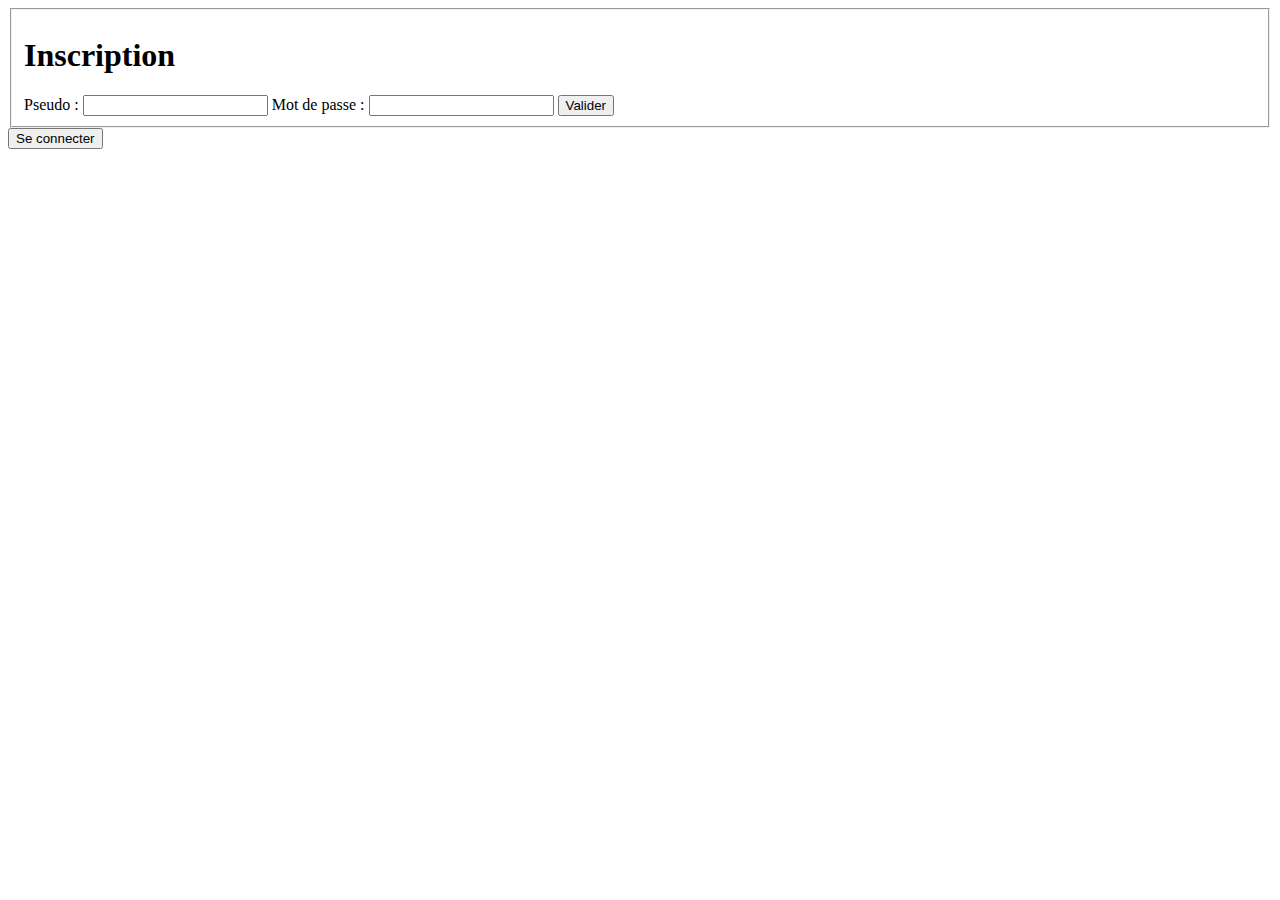
<file: authentif.html>
<html>
    <title>Passe points</title>
    <head></head>
    <header>
        <meta http-equiv="Content-Type" content="text/html; charset=UTF-8" />
	    <link rel="stylesheet" href="css/cuteAlert.css" />
    </header>
    <main>
        <body>

                <fieldset id="formAuthentif">
                    <h1 id="titreFormAuthentif">Inscription</h1>
                    <label>Pseudo :</label>
                    <input type="text" id="pseudoJoueur">
                    <label>Mot de passe :</label>
                    <input type="password" id="mdpJoueur">
                    <button onclick="validFormInscription()" id="validForm">Valider</button>
                </fieldset>
                <button id="connexionBtn" onclick="initForm();document.getElementById('validForm').setAttribute('onclick','validFormAuthentif()'); ">Se connecter</button>

        </body>
    </main>
    <footer>

    </footer>
    <script src="utile.js" ></script>
    <script src="bdd.js"></script>
    <script src="objets/Partie.js"></script>
    <script src="objets/Joueur.js"></script>
    <script src="objets/Piece.js"></script>
    <script src="authentif.js"></script>
    <script src="alerts/cute-alert.js"></script>
    <script>
    </script>
</html>
</file>
<file: css/cuteAlert.css>
@import url("https://fonts.googleapis.com/css2?family=Open+Sans:wght@300;400;600;700&display=swap");
@import url("https://fonts.googleapis.com/css2?family=Dosis:wght@800&display=swap");

.alert-wrapper {
  display: flex;
  width: 100%;
  height: 100%;
  align-items: center;
  justify-content: center;
  margin: 0px auto;
  padding: 0px auto;
  left: 0;
  top: 0;
  overflow: hidden;
  position: fixed;
  background: rgb(0, 0, 0, 0.3);
  z-index: 999999;
}

@keyframes open-frame {
  0% {
    transform: scale(1);
  }
  25% {
    transform: scale(0.95);
  }
  50% {
    transform: scale(0.97);
  }
  75% {
    transform: scale(0.93);
  }
  100% {
    transform: scale(1);
  }
}

.alert-frame {
  background: #fff;
  min-height: 400px;
  width: 300px;
  box-shadow: 5px 5px 10px rgb(0, 0, 0, 0.2);
  border-radius: 10px;
  animation: open-frame 0.3s linear;
}

.alert-header {
  display: flex;
  flex-direction: row;
  height: 175px;
  border-top-left-radius: 5px;
  border-top-right-radius: 5px;
}

.alert-img {
  height: 80px;
  position: absolute;
  left: 0;
  right: 0;
  margin-left: auto;
  margin-right: auto;
  align-self: center;
}

.alert-close {
  width: 30px;
  height: 30px;
  display: flex;
  align-items: center;
  justify-content: center;
  font-family: "Dosis", sans-serif;
  font-weight: 700;
  cursor: pointer;
  line-height: 30px;
}

.alert-close-default {
  color: rgb(0, 0, 0, 0.2);
  font-size: 16px;
  transition: color 0.5s;
  margin-left: auto;
  margin-right: 5px;
  margin-top: 5px;
}

.alert-close-circle {
  background: #e4eae7;
  color: #222;
  border-radius: 17.5px;
  margin-top: -15px;
  margin-right: -15px;
  font-size: 12px;
  transition: background 0.5s;
  margin-left: auto;
}

.alert-close-circle:hover {
  background: #fff;
}

.alert-close:hover {
  color: rgb(0, 0, 0, 0.5);
}

.alert-body {
  padding: 30px 30px;
  display: flex;
  flex-direction: column;
  text-align: center;
}

.alert-title {
  font-size: 18px !important;
  font-family: "Open Sans", sans-serif;
  font-weight: 700;
  font-size: 15px;
  margin-bottom: 35px;
  color: #222;
  align-self: center;
}

.alert-message {
  font-size: 15px !important;
  color: #666;
  font-family: "Open Sans", sans-serif;
  font-weight: 400;
  font-size: 15px;
  text-align: center;
  margin-bottom: 35px;
  line-height: 1.6;
  align-self: center;
}

.alert-button {
  min-width: 140px;
  height: 35px;
  border-radius: 20px;
  font-family: "Open Sans", sans-serif;
  font-weight: 400;
  font-size: 15px;
  color: white;
  border: none;
  cursor: pointer;
  transition: background 0.5s;
  padding: 0 15px;
  align-self: center;
  display: inline-flex;
  align-items: center;
  justify-content: center;
}

.alert-button:focus {
  outline: 0;
}

.question-buttons {
  display: flex;
  flex-direction: row;
  justify-content: center;
}

.confirm-button {
  min-width: 100px;
  height: 35px;
  border-radius: 20px;
  font-family: "Open Sans", sans-serif;
  font-weight: 400;
  font-size: 15px;
  color: white;
  border: none;
  cursor: pointer;
  transition: background 0.5s;
  padding: 0 15px;
  margin-right: 10px;
  display: inline-flex;
  align-items: center;
  justify-content: center;
}

.confirm-button:focus {
  outline: 0;
}

.cancel-button {
  min-width: 100px;
  height: 35px;
  border-radius: 20px;
  font-family: "Open Sans", sans-serif;
  font-weight: 400;
  font-size: 15px;
  color: white;
  border: none;
  cursor: pointer;
  padding: 0;
  line-height: 1.6;
  transition: background 0.5s;
  padding: 0 15px;
  display: inline-flex;
  align-items: center;
  justify-content: center;
}

.cancel-button:focus {
  outline: 0;
}

@keyframes open-toast {
  0% {
    transform: scaleX(1) scaleY(1);
  }
  20%,
  45% {
    transform: scaleX(1.35) scaleY(0.1);
  }
  65% {
    transform: scaleX(0.8) scaleY(1.7);
  }
  80% {
    transform: scaleX(0.6) scaleY(0.85);
  }
  100% {
    transform: scaleX(1) scaleY(1);
  }
}

.toast-container {
  top: 15px;
  right: 15px;
  overflow: hidden;
  position: fixed;
  border-radius: 5px;
  box-shadow: 0 0 20px rgb(0, 0, 0, 0.2);
  animation: open-toast 0.3s linear;
  z-index: 999999;
}

.toast-frame {
  padding: 5px 15px;
  display: flex;
  min-width: 100px;
  height: 60px;
  border-top-left-radius: 10px;
  border-top-right-radius: 10px;
  align-items: center;
  flex-wrap: wrap;
}

.toast-img {
  height: 40px;
}

.toast-message {
  font-size: 14px !important;
  font-family: "Open Sans", sans-serif;
  font-weight: 600;
  font-size: 15px;
  color: #fff;
  margin-left: 15px;
}

.toast-close {
  color: rgb(0, 0, 0, 0.2);
  font-family: "Dosis", sans-serif;
  font-weight: 700;
  font-size: 16px;
  cursor: pointer;
  transition: color 0.5s;
  margin-left: 25px;
}

@keyframes timer {
  0% {
    width: 100%;
  }
  25% {
    width: 75%;
  }
  50% {
    width: 50%;
  }
  75% {
    width: 25%;
  }
  100% {
    width: 1%;
  }
}

.toast-timer {
  width: 1%;
  height: 5px;
}

.toast-close:hover {
  color: rgb(0, 0, 0, 0.5);
}

.error-bg {
  background: #d85261;
}

.success-bg {
  background: #2dd284;
}

.warning-bg {
  background: #fada5e;
}

.question-bg {
  background: #779ecb;
}

.error-btn:hover {
  background: #e5a4b4;
}

.success-btn:hover {
  background: #6edaa4;
}

.warning-btn:hover {
  background: #fcecae;
}

.info-btn:hover {
  background: #c3e6fb;
}

.question-btn:hover {
  background: #bacee4;
}

.error-timer {
  background: #e5a4b4;
}

.success-timer {
  background: #6edaa4;
}

.warning-timer {
  background: #fcecae;
}

.info-timer {
  background: #c3e6fb;
}

.info-bg {
  background: #88cef7;
}
</file>
